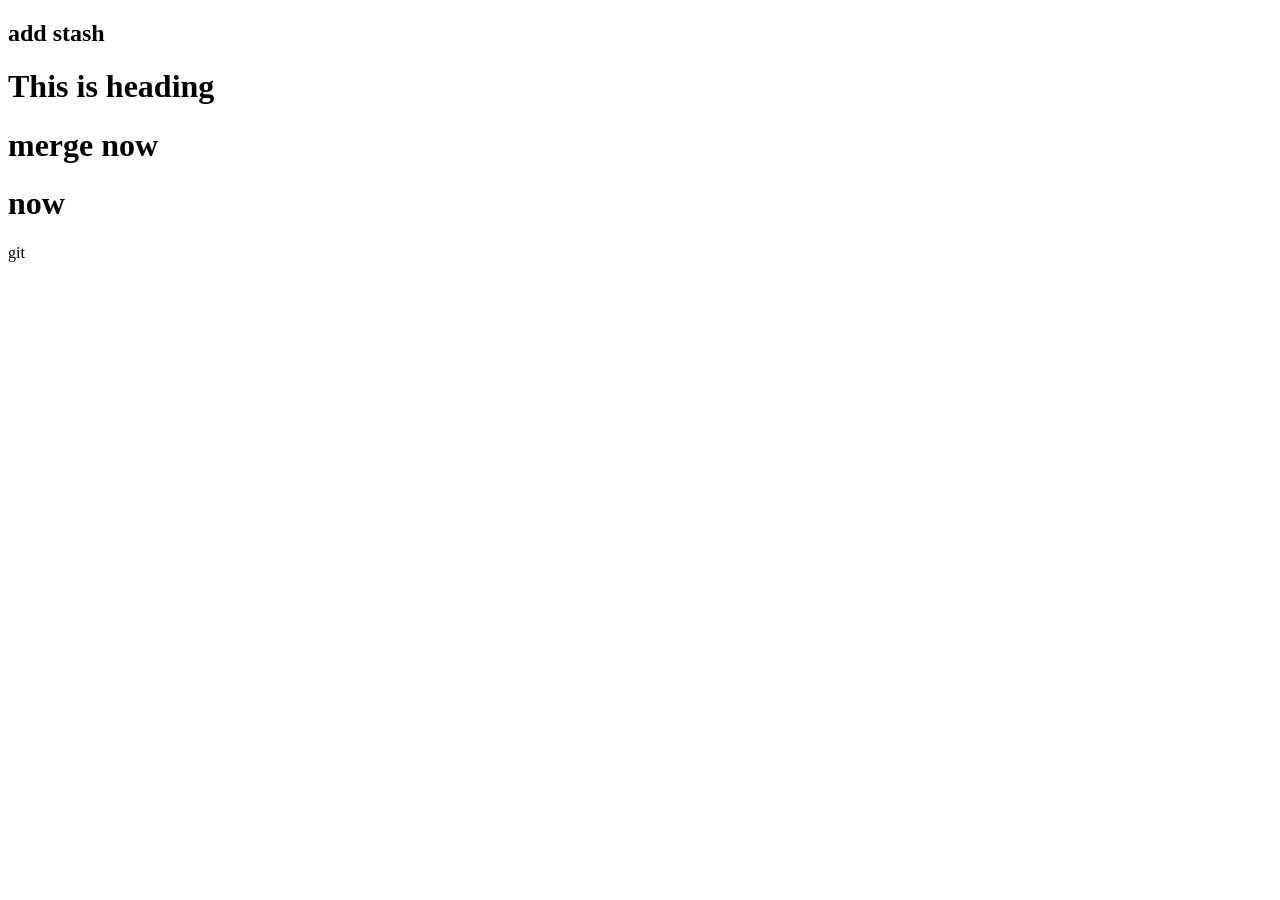
<file: index.html>
<!doctype html>
<html lang="en">
  <head>
    <meta charset="UTF-8" />
    <meta name="viewport" content="width=device-width, initial-scale=1.0" />
    <title>Document</title>
  </head>
  <body>
    <h2>add stash</h2>
    <h1>This is heading</h1>
    <p></p>
    <p></p>
    <p></p>
    <h1>merge now</h1>
    <p></p>
    <h1>now </h1>
    <html>git</html>
  </body>
</html>
</file>
